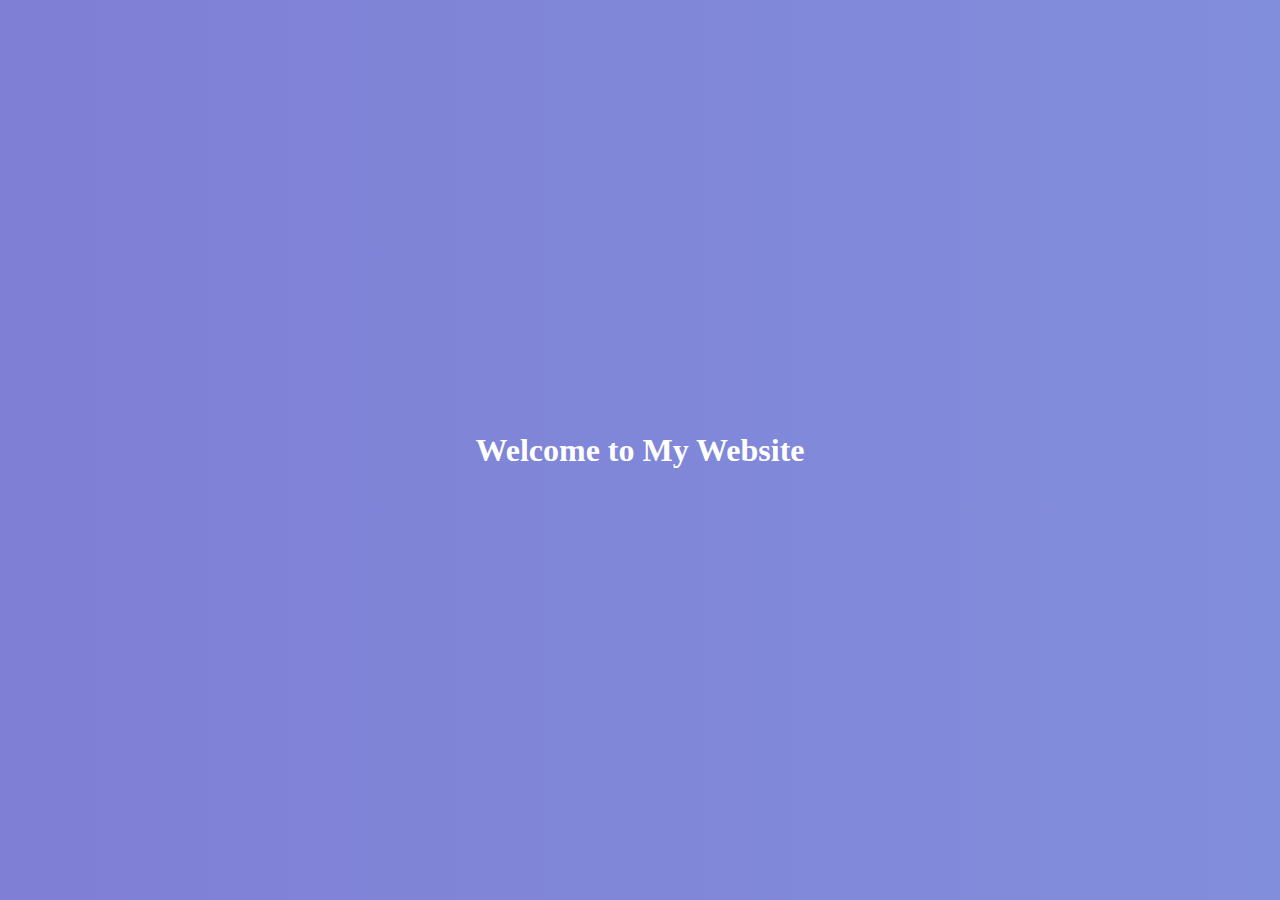
<file: ddasd.html>
<!DOCTYPE html>
<html lang="en">
<head>
    <meta charset="UTF-8">
    <meta name="viewport" content="width=device-width, initial-scale=1.0">
    <style>
        body {
            background: linear-gradient(270deg, #ff7e5f, #feb47b, #86a8e7, #7f7fd5);
            background-size: 800% 800%;
            animation: gradientAnimation 10s ease infinite;
            height: 100vh;
            margin: 0;
            display: flex;
            justify-content: center;
            align-items: center;
        }

        @keyframes gradientAnimation {
            0% { background-position: 0% 50%; }
            50% { background-position: 100% 50%; }
            100% { background-position: 0% 50%; }
        }
    </style>
    <title>Moving Gradient Background</title>
</head>
<body>
    <h1 style="color: white;">Welcome to My Website</h1>
</body>
</html>
</file>
